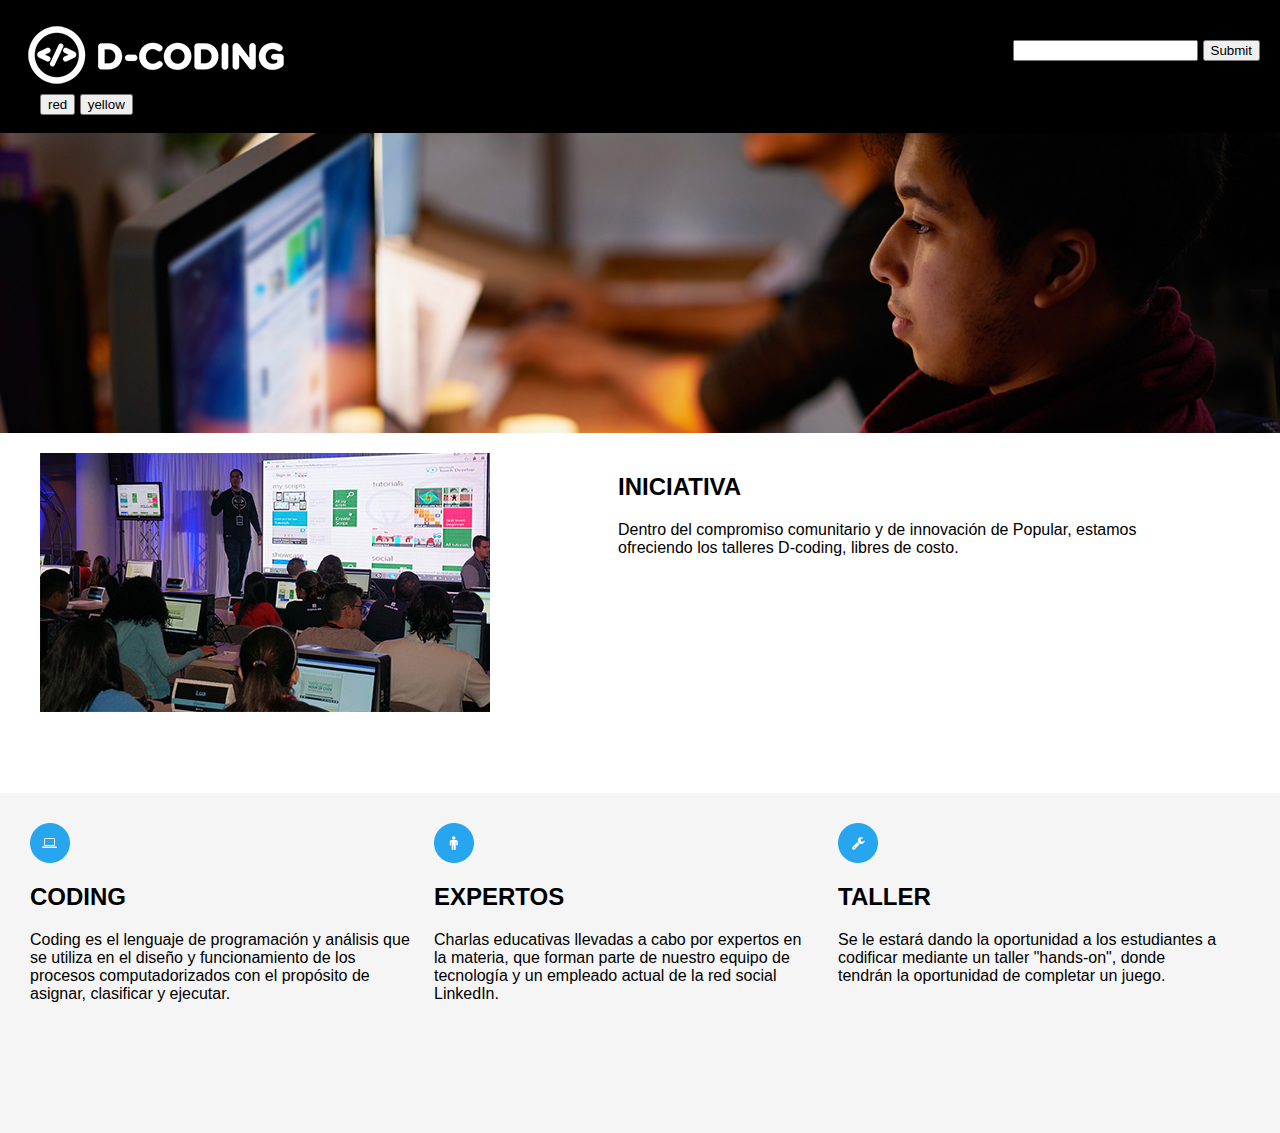
<file: tutorial2/index.html>
<!DOCTYPE html>
<html>
<head>
  <meta charset="utf-8">
  <meta name="viewport" content="width=device-width, initial-scale=1">
  <title>D-Coding</title>
  <link rel="stylesheet" href="style.css">
</head>
<body>
  <script src="script.js"></script>
  <div id="seccion-logo">
    <img src="img-logo.gif"> 
    <form id="form" onsubmit="return false;">
      <input style="" type="text" id="userInput" />
      <input style="" type="submit" onclick="hello();" />
    </form>
    <div id="buttons">
      <input type="button" onclick="chBackcolor('red');" value="red">

      <input type="button" onclick="chBackcolor('yellow');" value="yellow">
    </div>>
  </div>
  <div id="seccion-foto-principal">
    <img src="img-foto-1.jpg">
  </div>
  <div id="seccion-iniciativa">
    <div>
      <img src="img-foto-2.jpg">
    </div>
    <div>
      <h2>
        Iniciativa
      </h2>  
      Dentro del compromiso comunitario y de innovación de Popular, estamos ofreciendo los talleres D-coding, libres de costo.
    </div>
  </div>
  <div id="seccion-iconos">
    <div>
      <img onmouseover="bigImg(this)" onmouseout="regImg(this)" src="img-icon-1.gif">
      <h2>
        Coding
      </h2>
      Coding es el lenguaje de programación y análisis que se utiliza en el diseño y funcionamiento de los procesos computadorizados con el propósito de asignar, clasificar y ejecutar.
    </div>
    <div>
      <img onmouseover="bigImg(this)" onmouseout="regImg(this)" src="img-icon-2.gif">
      <h2>
        Expertos
      </h2>
      Charlas educativas llevadas a cabo por expertos en la materia, que forman parte de nuestro equipo de tecnología y un empleado actual de la red social LinkedIn.
    </div>
    <div>
      <img onmouseover="bigImg(this)" onmouseout="regImg(this)" src="img-icon-3.gif">
      <h2>
        Taller
      </h2>
      Se le estará dando la oportunidad a los estudiantes a codificar mediante un taller "hands-on", donde tendrán la oportunidad de completar un juego.
    </div>
  </div>
</body>
</html>
</file>
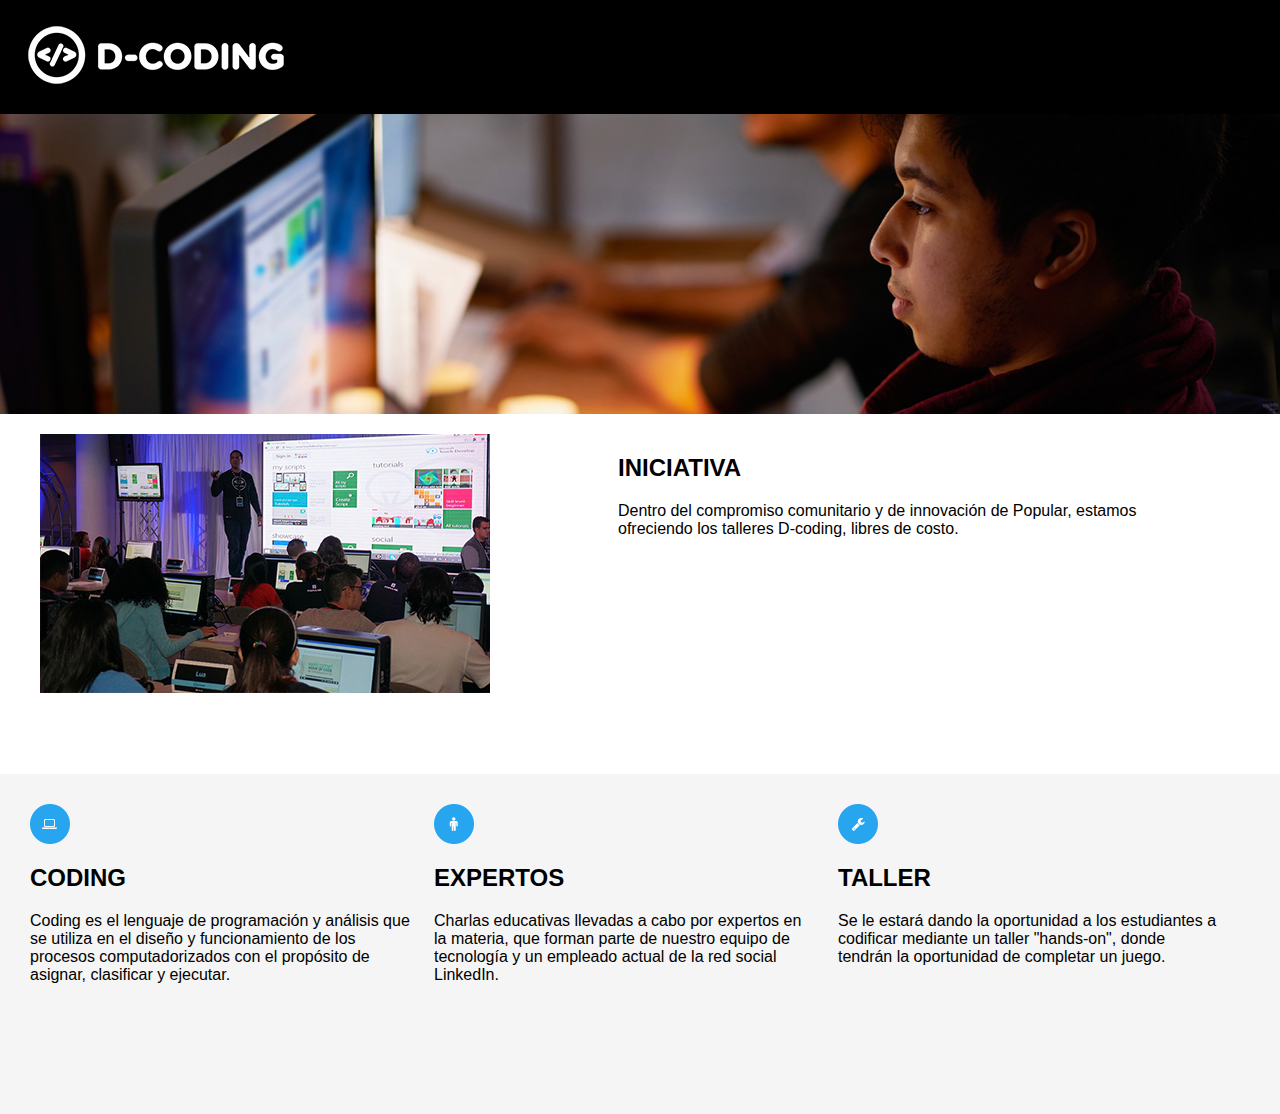
<file: tutorial1/index-final.html>
<!DOCTYPE html>
<html>
<head>
  <meta charset="utf-8">
  <meta name="viewport" content="width=device-width, initial-scale=1">
  <title>D-Coding</title>
  <link rel="stylesheet" href="style-final.css">
</head>
<body>

  <!-- COMIENZA SECCION LOGO -->
  <div id="seccion-logo">
     <img src="img-logo.gif"> 
  </div>
  <!-- TERMINA SECCION LOGO -->
  <!-- -------------------- -->
  <!-- COMIENZO SECCION FOTO PRINCIPAL -->
  <div id="seccion-foto-principal">
    <img src="img-foto-1.jpg">
  </div>
  <!-- TERMINO SECCION FOTO PRINCIPAL -->
  <!-- -------------------- -->
  <!-- COMIENZO SECCION INICIATIVA -->
  <div id="seccion-iniciativa">
      <div>
          <img src="img-foto-2.jpg">
      </div>
      <div>
        <h2>
            Iniciativa
        </h2>  
        Dentro del compromiso comunitario y de innovación de Popular, estamos ofreciendo los talleres D-coding, libres de costo.
      </div>
  </div>
  <!-- TERMINO SECCION INICIATIVA -->
  <!-- -------------------- -->
  <!-- COMIENZO SECCION ICONOS -->
  <div id="seccion-iconos">
    <div>
      <img src="img-icon-1.gif">
      <h2>
        Coding
      </h2>
      Coding es el lenguaje de programación y análisis que se utiliza en el diseño y funcionamiento de los procesos computadorizados con el propósito de asignar, clasificar y ejecutar.
    </div>
    <div>
      <img src="img-icon-2.gif">
      <h2>
        Expertos
      </h2>
      Charlas educativas llevadas a cabo por expertos en la materia, que forman parte de nuestro equipo de tecnología y un empleado actual de la red social LinkedIn.
    </div>
    <div>
      <img src="img-icon-3.gif">
      <h2>
        Taller
      </h2>
      Se le estará dando la oportunidad a los estudiantes a codificar mediante un taller "hands-on", donde tendrán la oportunidad de completar un juego.
    </div>
  </div>
  <!-- TERMINO SECCION ICONOS -->

</body>
</html>
</file>
<file: tutorial2/style.css>
body {
  padding: 0;
  margin: 0;
  font-family: "Open Sans", sans-serif;
}
h2{
  text-transform: uppercase
}


#seccion-logo{
  background: #000;
  padding: 20px
}
#seccion-logo form{
  float:right;
  padding-top: 20px;
}
#seccion-logo #buttons{
  padding-left: 20px;
  margin-bottom: -20px;
}
#seccion-foto-principal{
  width: 100% !important;
  height: 300px !important;
  overflow: hidden
}
#seccion-foto-principal img{
  height: auto;
  width: 100% !important;
}
#seccion-iniciativa{
  padding: 20px;
  clear: both;
  min-height: 300px
}
#seccion-iniciativa div{
  float: left;
  width: 45% !important;
  padding-left: 20px
}
#seccion-iniciativa div img{
  height: auto;
  max-width: 100%
}
#seccion-iconos{
  clear: both;
  padding: 20px;
  background: #f5f5f5;
  width: 100%;
  min-height: 300px;
  margin-top: 20px
}
#seccion-iconos img{
  display: block;
  margin-bottom: 10px
}
#seccion-iconos div{
  float: left;
  width:30%;
  padding: 10px;
  min-height: 200px;
}
@media(max-width:480px){
  #seccion-foto-principal{
    height: auto  !important
  }
  #seccion-iniciativa div img{
    width:100%;
    height: auto;
  }
  #seccion-iconos div{
    min-height: 120px;
    width: 90%;
    float: none;
    display: block;
    padding-top: 10px;
  }
}
@media(max-width:768px){
  #seccion-iniciativa div{
    float: none;
    width: 100% !important;
    padding-left: 0px
  }
}
</file>
<file: tutorial1/style-final.css>
body {
  padding: 0;
  margin: 0;
  font-family: "Open Sans", sans-serif;
}
h2{
  text-transform: uppercase
}
#seccion-logo{
  background: #000;
  padding: 20px
}
#seccion-foto-principal{
  width: 100% !important;
  height: 300px !important;
  overflow: hidden
}
#seccion-foto-principal img{
  height: auto;
  width: 100% !important;
}
#seccion-iniciativa{
  padding: 20px;
  clear: both;
  min-height: 300px
}
#seccion-iniciativa div{
  float: left;
  width: 45% !important;
  padding-left: 20px
}
#seccion-iniciativa div img{
  height: auto;
  max-width: 100%
}
#seccion-iconos{
  clear: both;
  padding: 20px;
  background: #f5f5f5;
  width: 100%;
  min-height: 300px;
  margin-top: 20px
}
#seccion-iconos img{
  display: block;
  margin-bottom: 10px
}
#seccion-iconos div{
  float: left;
  width:30%;
  padding: 10px;
  min-height: 200px;
}
@media(max-width:480px){
  #seccion-foto-principal{
    height: auto  !important
  }
  #seccion-iniciativa div img{
    width:100%;
    height: auto;
  }
  #seccion-iconos div{
    min-height: 120px;
    width: 90%;
    float: none;
    display: block;
    padding-top: 10px;
  }
}
@media(max-width:768px){
  #seccion-iniciativa div{
    float: none;
    width: 100% !important;
    padding-left: 0px
  }
}
</file>
